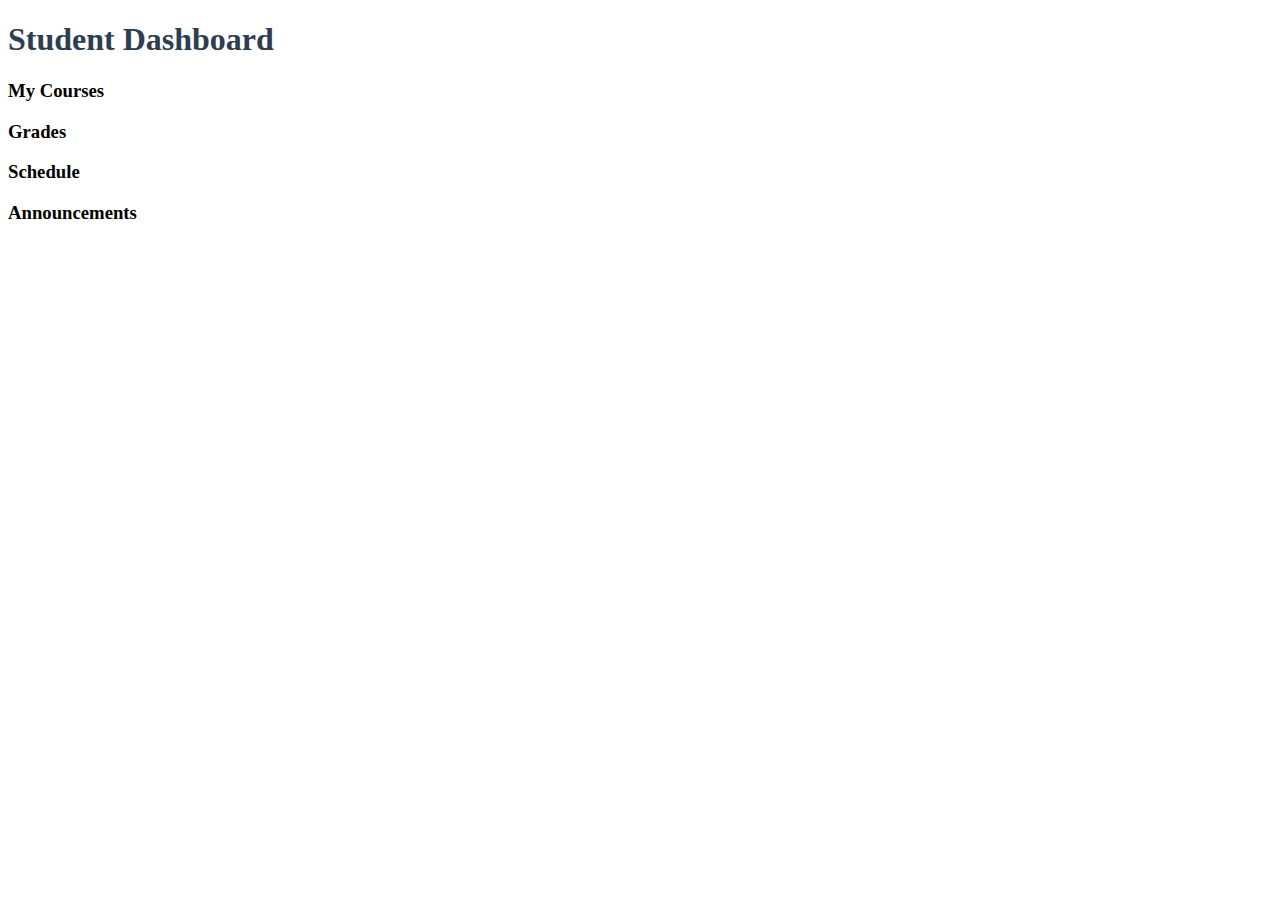
<file: dashboard.html>
<!DOCTYPE html>
<html>
<head>
<title>Dashboard - AXIA Portal</title>
<link rel="stylesheet" href="style.css">
</head>
<body>
<h1>Student Dashboard</h1>
<div class="dashboard-grid">
<div class="card"><h3>My Courses</h3></div>
<div class="card"><h3>Grades</h3></div>
<div class="card"><h3>Schedule</h3></div>
<div class="card"><h3>Announcements</h3></div>
</div>
</body>
</html>
</file>
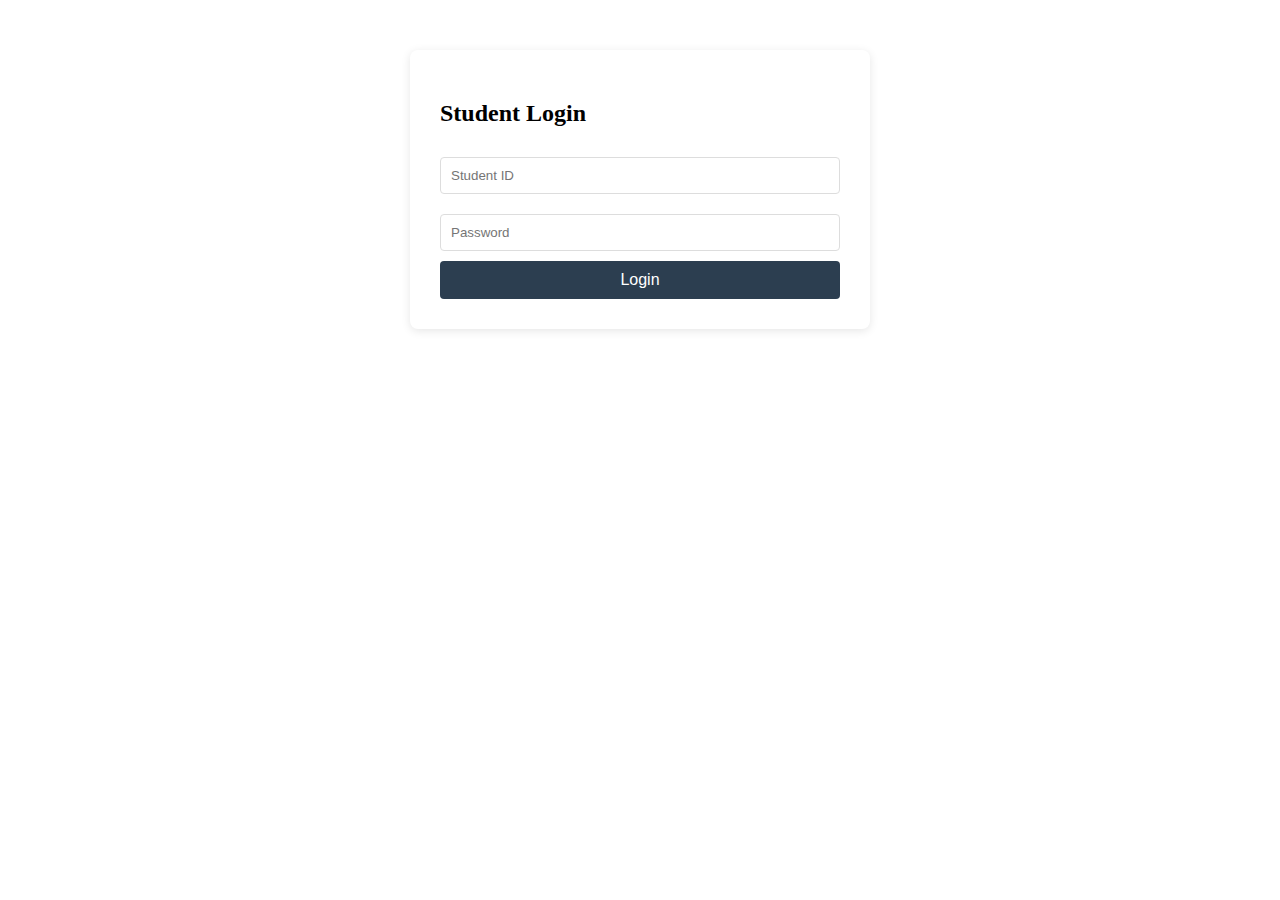
<file: login.html>
<!DOCTYPE html>
<html>
<head>
<title>Login - AXIA Portal</title>
<link rel="stylesheet" href="style.css">
</head>
<body>
<div class="login-container">
<h2>Student Login</h2>
<form id="loginForm">

<input type="text" id="username" placeholder="Student ID" required>
<input type="password" id="password" placeholder="Password" required>
<button type="submit">Login</button>
</form>
</div>
<script src="login.js"></script>
</body>
</html>
</file>
<file: style.css>
css
body {
font-family: Arial, sans-serif;
margin: 0;
padding: 20px;
background-color: #f4f4f4;
}
h1 {
color: #2c3e50;
}

.login-container {
max-width: 400px;
margin: 50px auto;
padding: 30px;
background: white;
border-radius: 8px;
box-shadow: 0 2px 10px rgba(0,0,0,0.1);
}
input {
width: 100%;
padding: 10px;
margin: 10px 0;
border: 1px solid #ddd;
border-radius: 4px;

box-sizing: border-box;
}
button {
width: 100%;
padding: 10px;
background-color: #2c3e50;
color: white;
border: none;
border-radius: 4px;
cursor: pointer;
font-size: 16px;
}
button:hover {
background-color: #34495e;
}
</file>
